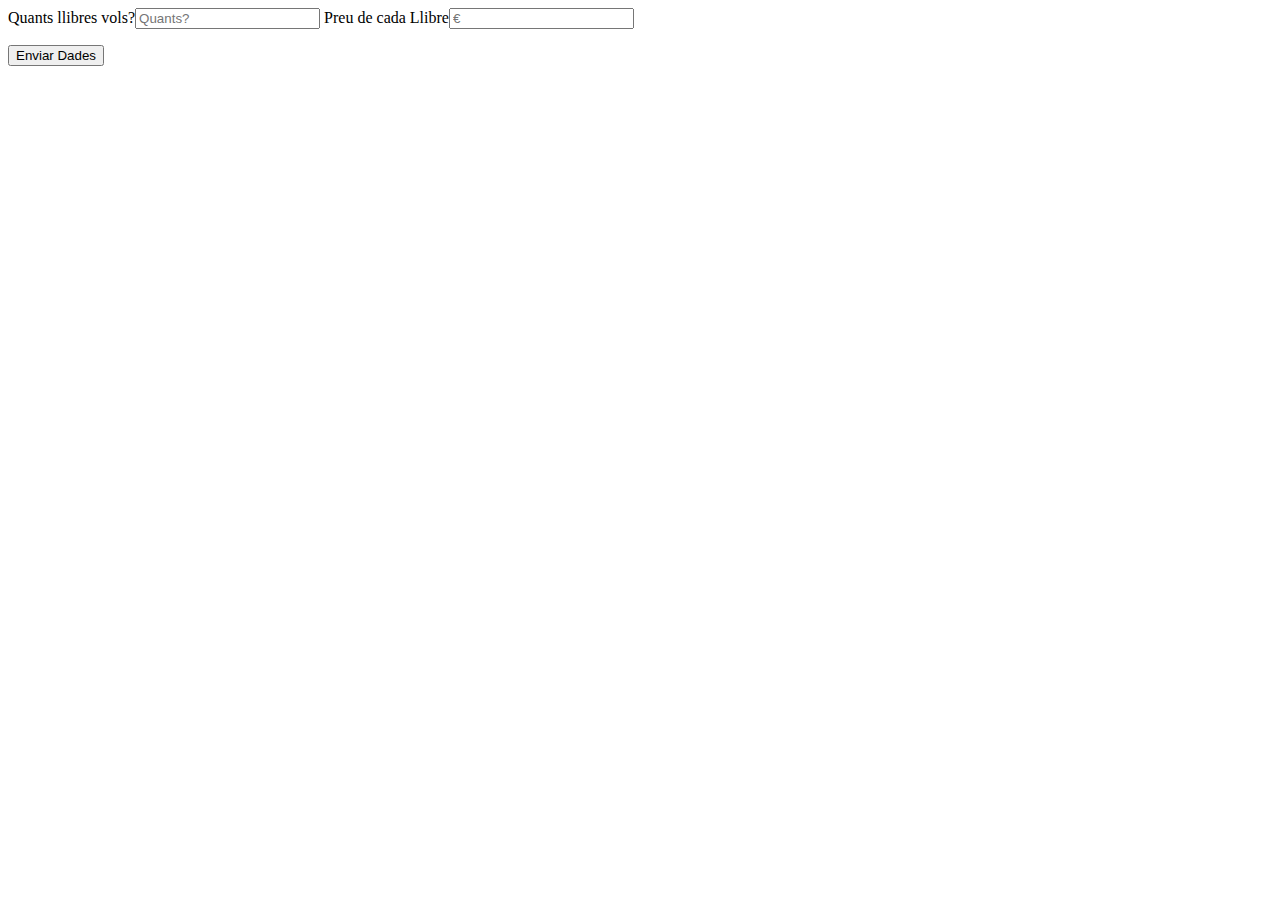
<file: EstrcturesControl2.html>
<html>

    <form>

    <label>Quants llibres vols?<input type="number" id ="Llibres" placeholder="Quants?"></label>

    <label>Preu de cada Llibre<input type="number" id="Preu" placeholder="€"></label>

    </form>

    <button type="button" id="Enviar">Enviar Dades</button>

    <div id="resultat"></div>

    <script>


    document.getElementById("Enviar").addEventListener("click", function() {


    let llibres = Number(document.getElementById("Llibres").value);

    let preu = Number(document.getElementById("Preu").value);


    let total = llibres * preu;

    let resultat = document.getElementById("resultat");

    if (llibres <= 10)
    {
        resultat.textContent = "El preu és de " + (llibres * preu );
    }
    else
    {
        resultat.textContent = "Com que has comprat més de 10 llibres tens un preu total de " + total * (1 - 0.21);
    }



    });


    </script>


    </html>
</file>
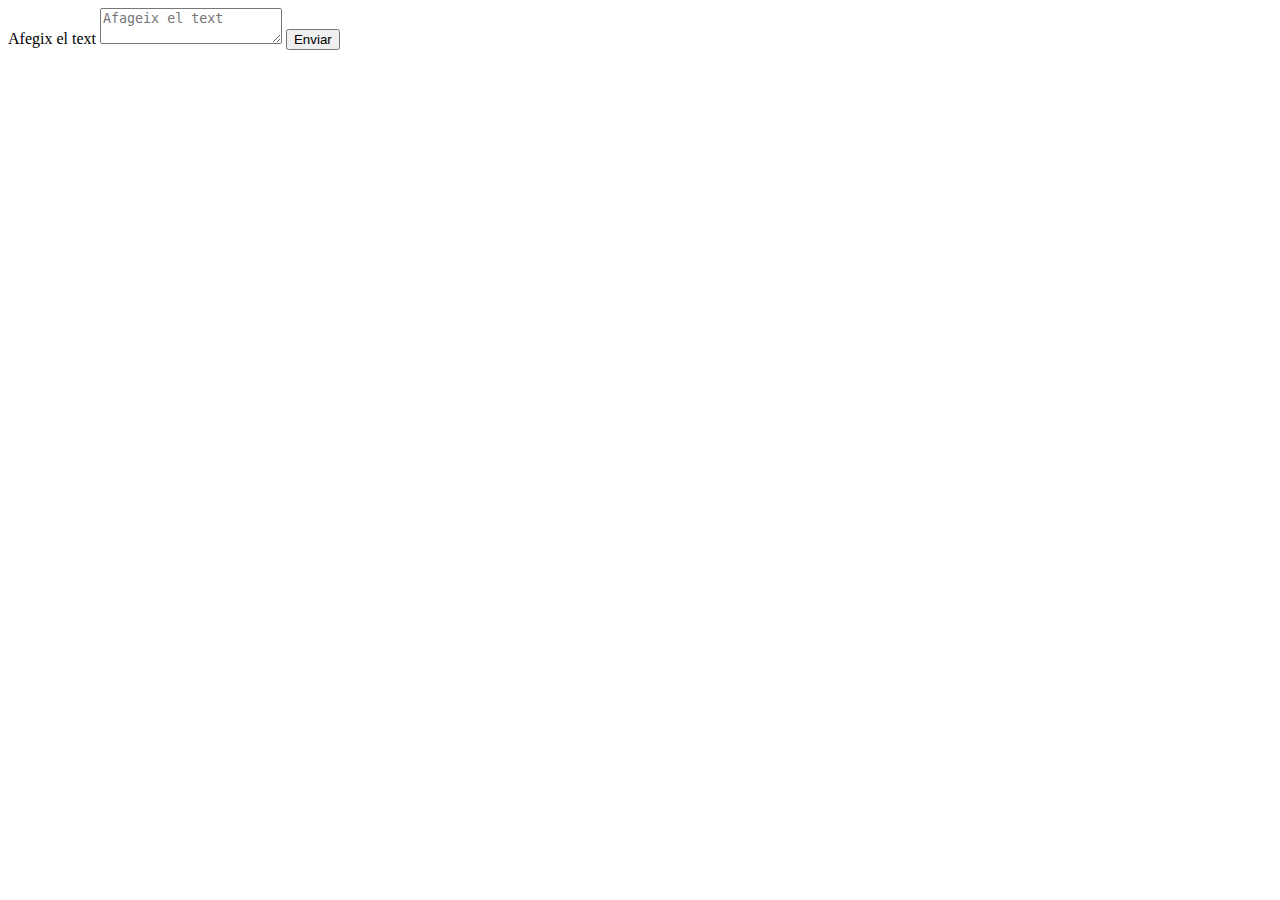
<file: string.html>
<html>

    <body>

      <label>Afegix el text</label> <!--En aqui afegim un label per afegir un text i descriure el que farem a textarea-->

      <textarea id="text" placeholder="Afageix el text"></textarea> <!--Afegim un textarea per afegir el text i desp enviar-ho-->

      <button type="button" id="enviar">Enviar</button> <!--Afegim un boto, li donem un tipus i un id per recollir les dade del html-->

      <div id="resultat"></div> <!--Afegim un div on hi posarem el resultat que ens dongui el contador de lletres-->

        <div id="resultatParaules"></div> <!--Div per mostrar les paraules i amb quina lletra començen-->


        <div id="totalParaules"></div>

      </body>

      <script>
      
      document.getElementById("enviar").addEventListener("click", function () { /*Aqui agafem els valors del html per treballar amb ells i al fer
        el fer click cridem tota la funcio*/
          
        let txt = document.getElementById("text").value; // Creem txt on agafem el id del html "text"
        
        let array = txt.split(""); // creem una variable que es diu array i la dividim per lletres

        let contadorlletres = {}; // creem un objecte buit 

        
          array.forEach(function (lletra) { // Creem un foreach on recorrem array

            if (lletra !== " " && lletra !== "ñ" && lletra !== "ç") { // Condicio si lletra no es espai o la lletra ç o ñ

              if (contadorlletres[lletra]) { // Condicio dintre una condicio on afegim un altre si la lletra ja la havia trobat
                contadorlletres[lletra]++;

              } else {
                contadorlletres[lletra] = 1; // Afegim la nova lletra i li passem un valor de 1
              }
            }
          });

          let resultat = document.getElementById("resultat"); // Agafem el valor de resultat per donar referencia en el html i mostrar-ho
        

          for (let lletra in contadorlletres) {
            resultat.innerHTML += lletra + ":" + contadorlletres[lletra] + "<br>" ;
          }

          //Dividit per per paraules

            let arrayParaules = txt.split(" ").sort(); // Creem una variable que es digui arrayParaules i li donem el txt divit per paraules " "

            let contadorParaules = {}; //contadorParaules quan li pasem el bucle foreach a continuacio agafa valors


            // Aqui la part de else es per afegir la paraula per el primer cop en canvi a dalt es per dir que la paraula esta repetida


            arrayParaules.forEach(function (paraula) { // Aqui recorrem el arrayParaules que es el valor de text fen un split per paraules i despres afegim valor al objectes
          
              if (contadorParaules[paraula]) {  //Aqui comprobem si la paraula ja existeix si es aixi sumem a la paraula repetida
          
                contadorParaules[paraula]++; // Sumem la paraula repetida
      
              } else {  // Fem un else on afegim la primera vegada que passem la paraula
        
                contadorParaules[paraula] = 1;  //Li donem un 1 a la paraula que li donem
      
              }
      });

      
      let resultatParaules = document.getElementById("resultatParaules");
      
      resultatParaules.innerHTML = "Comptador de paraules:<br><br>";

      totalParaulesElement = document.getElementById("totalParaules");

      totalParaulesElement.innerHTML = "";



      let totalParaules = 0;


      let abecedari = "abcdefghijklmnopqrstuvwxyz".split("");

      abecedari.forEach(function (lletra) {  // Foreach
      
      resultatParaules.innerHTML += "<b>Lletra: " + lletra + "</b><br>";

        for (let paraula in contadorParaules) {
        
          if (paraula.startsWith(lletra)) {

            resultatParaules.innerHTML += paraula + "<br>";
            totalParaules++;
          }

        }

          resultatParaules.innerHTML += "<br>";


      });
          totalParaulesElement.innerHTML = "El total de paraules: " + totalParaules;




        });
      </script>
    </html>
</file>
